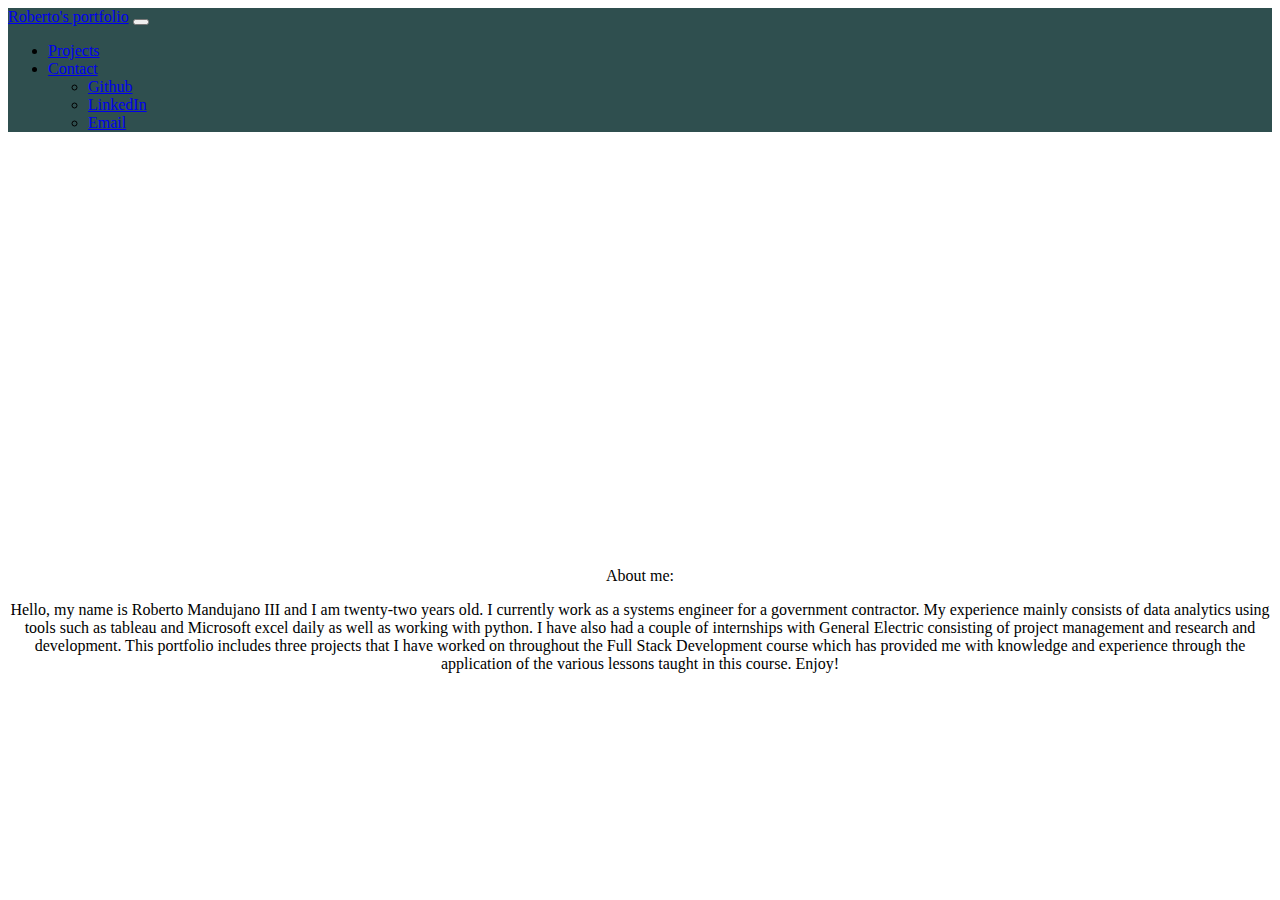
<file: index.html>
<!DOCTYPE html>
<html lang="en">
<head>
    <meta charset="UTF-8">
    <title>Document</title>
    <link href="https://cdn.jsdelivr.net/npm/bootstrap@5.0.2/dist/css/bootstrap.min.css" rel="stylesheet" integrity="sha384-EVSTQN3/azprG1Anm3QDgpJLIm9Nao0Yz1ztcQTwFspd3yD65VohhpuuCOmLASjC" crossorigin="anonymous">
    <link rel="stylesheet" href="githubportfolio.css">
</head>
<body class="body">
<!--JS link-->
<script src="https://cdn.jsdelivr.net/npm/bootstrap@5.0.2/dist/js/bootstrap.bundle.min.js" integrity="sha384-MrcW6ZMFYlzcLA8Nl+NtUVF0sA7MsXsP1UyJoMp4YLEuNSfAP+JcXn/tWtIaxVXM" crossorigin="anonymous"></script>

<!--navbar-->
<nav class="navbar navbar-expand-lg navbar-light " style="background-color: darkslategrey;">
    <div class="container-fluid">
      <a class="navbar-brand" href="./index.html">Roberto's portfolio</a>
      <button class="navbar-toggler" type="button" data-bs-toggle="collapse" data-bs-target="#navbarNavDropdown" aria-controls="navbarNavDropdown" aria-expanded="false" aria-label="Toggle navigation">
        <span class="navbar-toggler-icon"></span>
      </button>
      <div class="collapse navbar-collapse" id="navbarNavDropdown">
        <ul class="navbar-nav">
          <li class="nav-item">
            <a class="nav-link active" aria-current="page" href="./projects.html">Projects</a>
          </li>
          <li class="nav-item dropdown">
            <a class="nav-link dropdown-toggle" href="#" id="navbarDropdownMenuLink" role="button" data-bs-toggle="dropdown" aria-expanded="false">
              Contact
            </a>
            <ul class="dropdown-menu" aria-labelledby="navbarDropdownMenuLink">
              <li><a class="dropdown-item" href="https://github.com/robertomandujano?tab=repositories">Github</a></li>
              <li><a class="dropdown-item" href="https://www.linkedin.com/in/robertomandujano/">LinkedIn</a></li>
              <li><a class ="dropdown-item"href="mailto:robertomandujano@dusty.tamiu.edu">Email</a></li>
            </ul>
          </li>
        </ul>
      </div>
    </div>
  </nav>
  <!--main page-->
  <div class="About-me">

    <iframe width="560" height="315" src="https://www.youtube.com/embed/SvJ_4fTe0as" title="YouTube video player" frameborder="0" allow="accelerometer; autoplay; clipboard-write; encrypted-media; gyroscope; picture-in-picture; web-share" allowfullscreen></iframe>
    
</html>


    <main>About me:</main>
    <p>Hello,
  
      my name is Roberto Mandujano III and I am twenty-two years old. I currently work as a systems engineer for a government contractor. My experience mainly consists of data analytics using tools such as tableau and Microsoft excel daily as well as working with python. I have also had a couple of internships with General Electric consisting of project management and research and development. This portfolio includes three projects that I have worked on throughout the Full Stack Development course which has provided me with knowledge and experience through the application of the various lessons taught in this course. Enjoy!</p>
      
  </div>
 
</body>


</html>
</file>
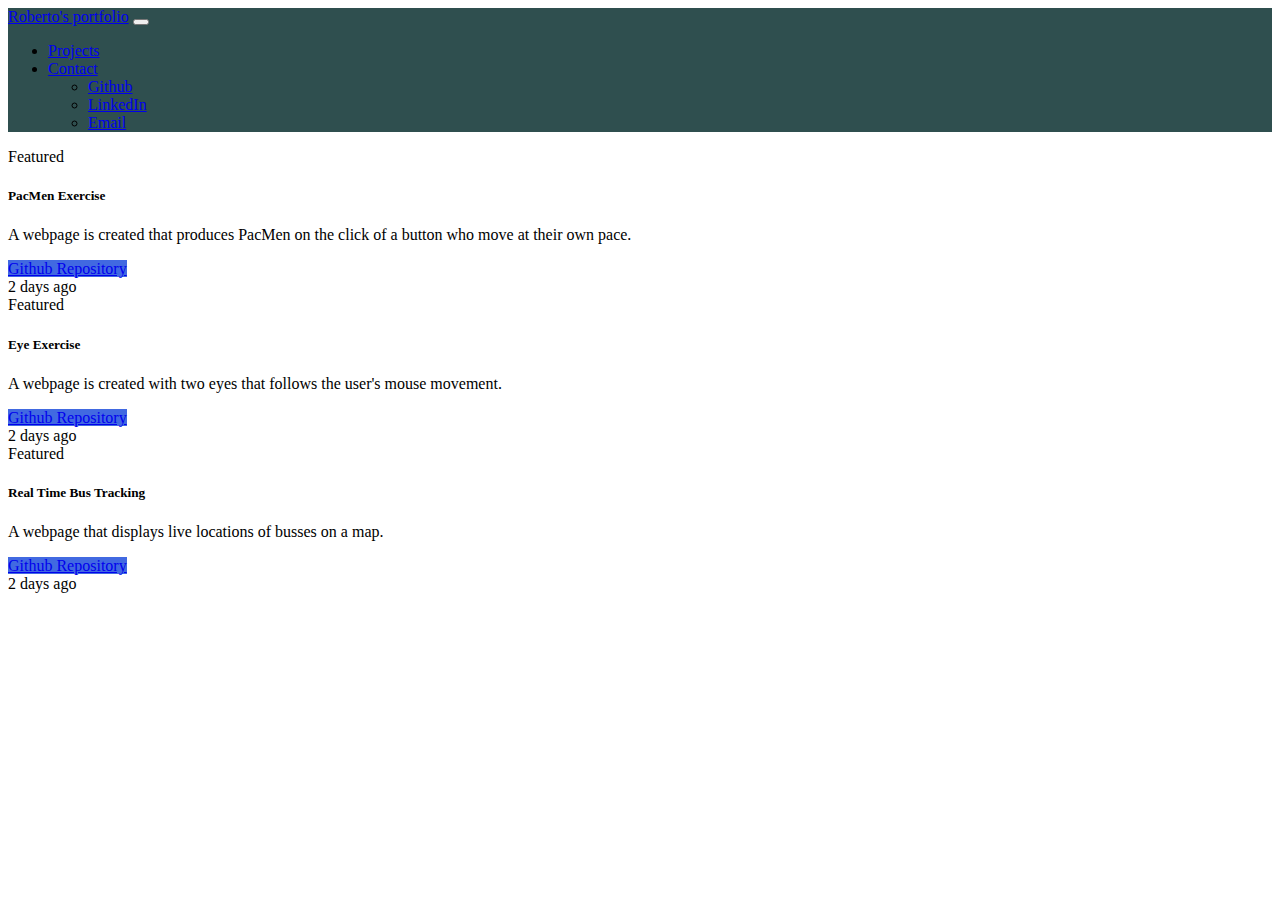
<file: projects.html>
<!DOCTYPE html>
<html lang="en">
<head>
    <meta charset="UTF-8">
    <title>Document</title>
    <link href="https://cdn.jsdelivr.net/npm/bootstrap@5.0.2/dist/css/bootstrap.min.css" rel="stylesheet" integrity="sha384-EVSTQN3/azprG1Anm3QDgpJLIm9Nao0Yz1ztcQTwFspd3yD65VohhpuuCOmLASjC" crossorigin="anonymous">
    <link rel="stylesheet" href="githubportfolio.css">
</head>
<body>
    <script src="https://cdn.jsdelivr.net/npm/bootstrap@5.0.2/dist/js/bootstrap.bundle.min.js" integrity="sha384-MrcW6ZMFYlzcLA8Nl+NtUVF0sA7MsXsP1UyJoMp4YLEuNSfAP+JcXn/tWtIaxVXM" crossorigin="anonymous"></script>

    <nav class="navbar navbar-expand-lg navbar-light " style="background-color: darkslategrey;">
        <div class="container-fluid">
          <a class="navbar-brand" href="./index.html">Roberto's portfolio</a>
          <button class="navbar-toggler" type="button" data-bs-toggle="collapse" data-bs-target="#navbarNavDropdown" aria-controls="navbarNavDropdown" aria-expanded="false" aria-label="Toggle navigation">
            <span class="navbar-toggler-icon"></span>
          </button>
          <div class="collapse navbar-collapse" id="navbarNavDropdown">
            <ul class="navbar-nav">
              <li class="nav-item">
                <a class="nav-link active" aria-current="page" href="./projects.html">Projects</a>
              </li>
              <li class="nav-item dropdown">
                <a class="nav-link dropdown-toggle" href="#" id="navbarDropdownMenuLink" role="button" data-bs-toggle="dropdown" aria-expanded="false">
                  Contact
                </a>
                <ul class="dropdown-menu" aria-labelledby="navbarDropdownMenuLink">
                  <li><a class="dropdown-item" href="https://github.com/robertomandujano?tab=repositories">Github</a></li>
                  <li><a class="dropdown-item" href="https://www.linkedin.com/in/robertomandujano/">LinkedIn</a></li>
                  <li><a class ="dropdown-item"href="mailto:robertomandujano@dusty.tamiu.edu">Email</a></li>
                </ul>
              </li>
            </ul>
          </div>
        </div>
      </nav>
    
      <div class="card text-center">
        <div class="card-header">
          Featured
        </div>
        <div class="card-body">
          <h5 class="card-title">PacMen Exercise</h5>
          <p class="card-text">A webpage is created that produces PacMen on the click of a button who move at their own pace.</p>
          <a href="https://robertomandujano.github.io/PacMen/" class="btn btn-primary" style="background-color: royalblue;">Github Repository</a>
        </div>
        <div class="card-footer text-muted">
          2 days ago
        </div>
      </div>

      <div class="card text-center">
  <div class="card-header">
    Featured
  </div>
  <div class="card-body">
    <h5 class="card-title">Eye Exercise</h5>
    <p class="card-text">A webpage is created with two eyes that follows the user's mouse movement.</p>
    <a href="https://robertomandujano.github.io/Eyes/" class="btn btn-primary" style="background-color: royalblue;">Github Repository</a>
  </div>
  <div class="card-footer text-muted">
    2 days ago
  </div>
</div>
<div class="card text-center">
  <div class="card-header">
    Featured
  </div>
  <div class="card-body">
    <h5 class="card-title">Real Time Bus Tracking</h5>
    <p class="card-text">A webpage that displays live locations of busses on a map.</p>
    <a href="https://robertomandujano.github.io/Real-Time-Bus-Tracking/" class="btn btn-primary" style="background-color: royalblue;">Github Repository</a>
  </div>
  <div class="card-footer text-muted">
    2 days ago
  </div>
</div>
</body>
</html>
</file>
<file: githubportfolio.css>
.About-me{
    text-align: center;
    position: relative;
    top: 100px;
}
.body{
    background-color: white;
}
</file>
